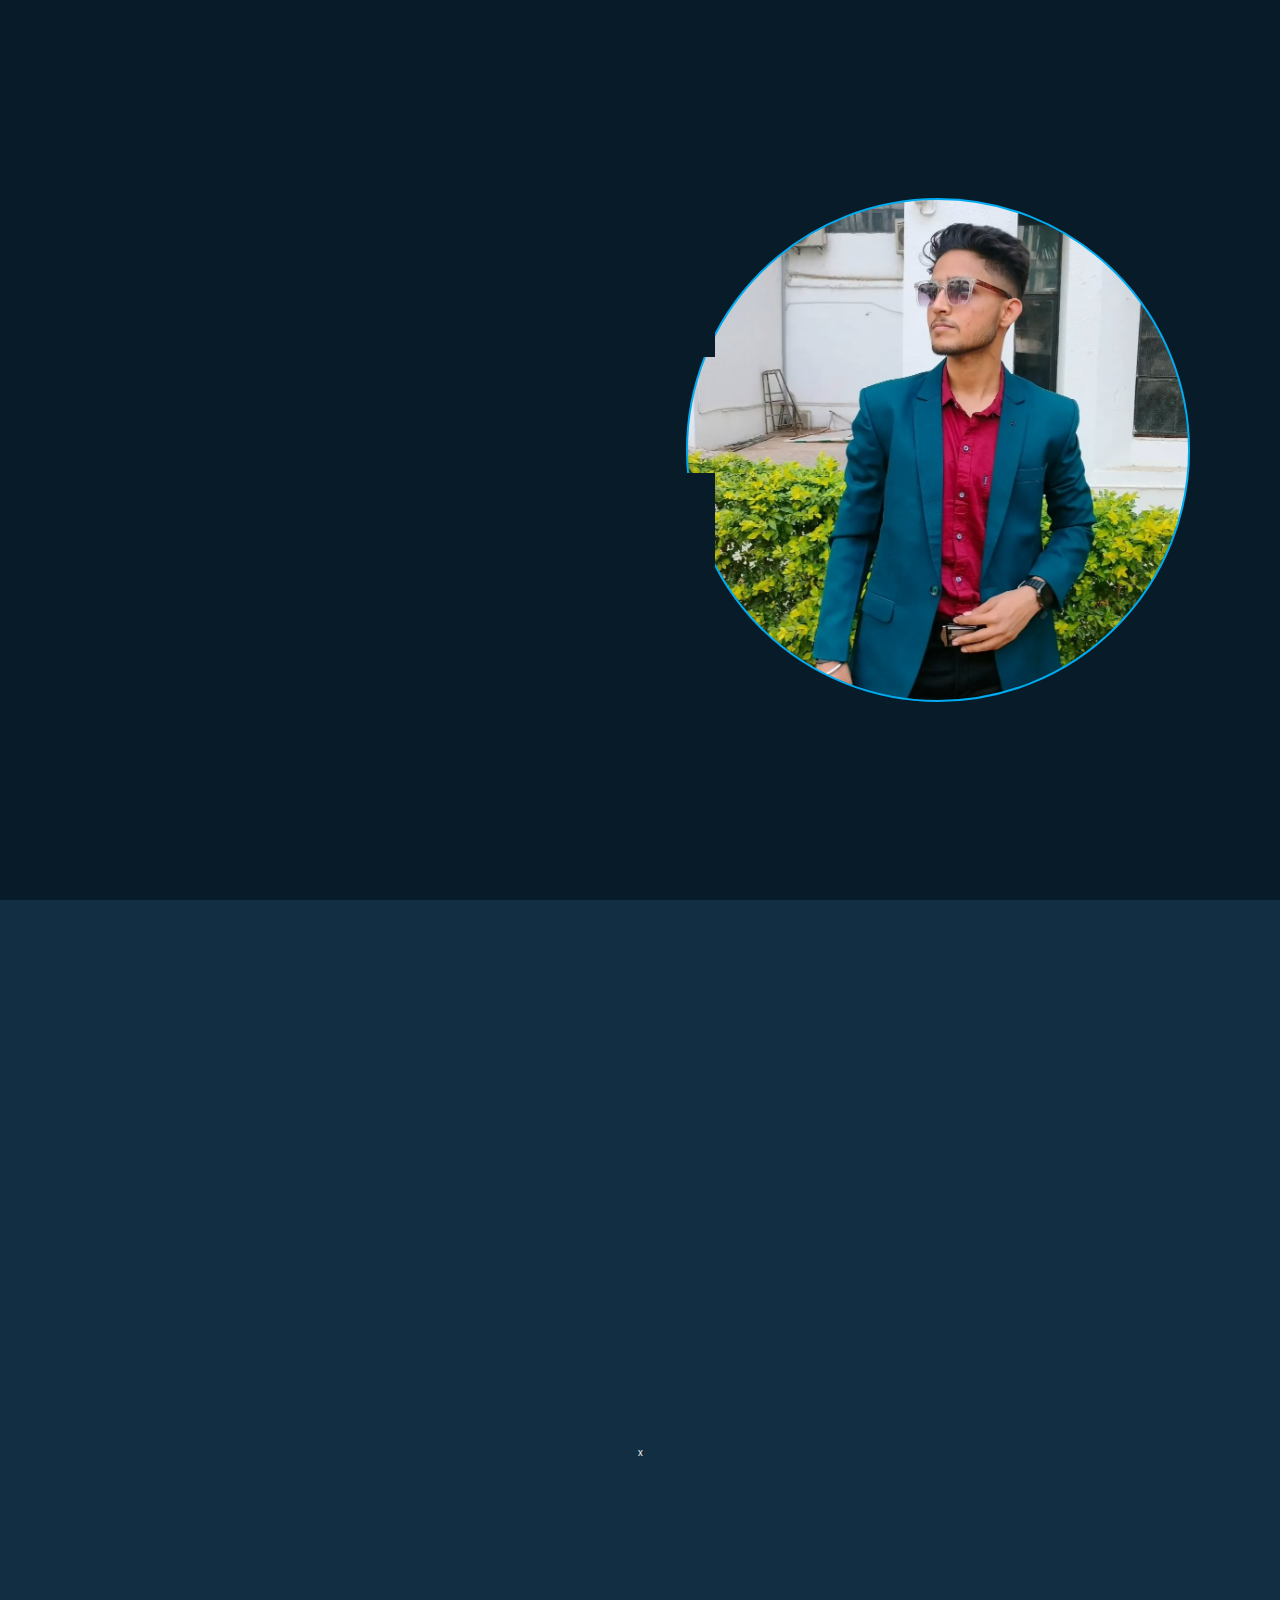
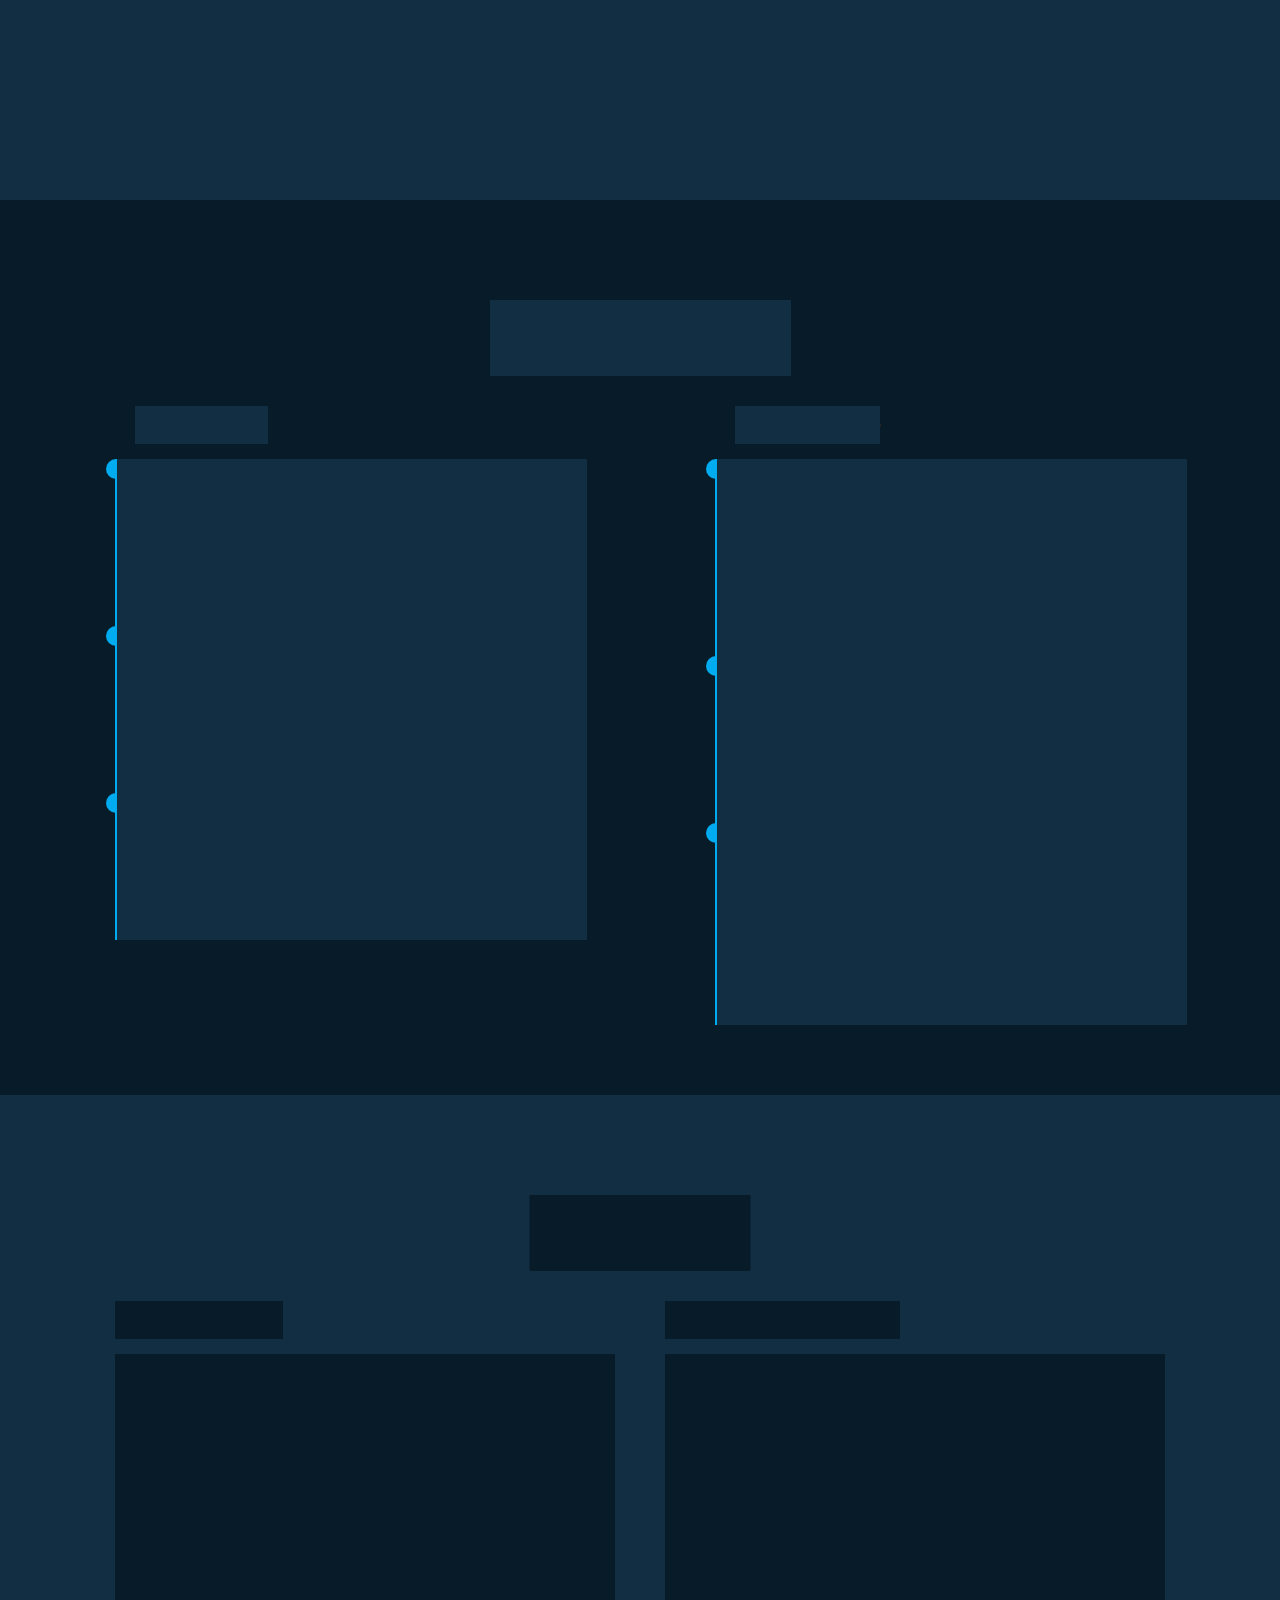
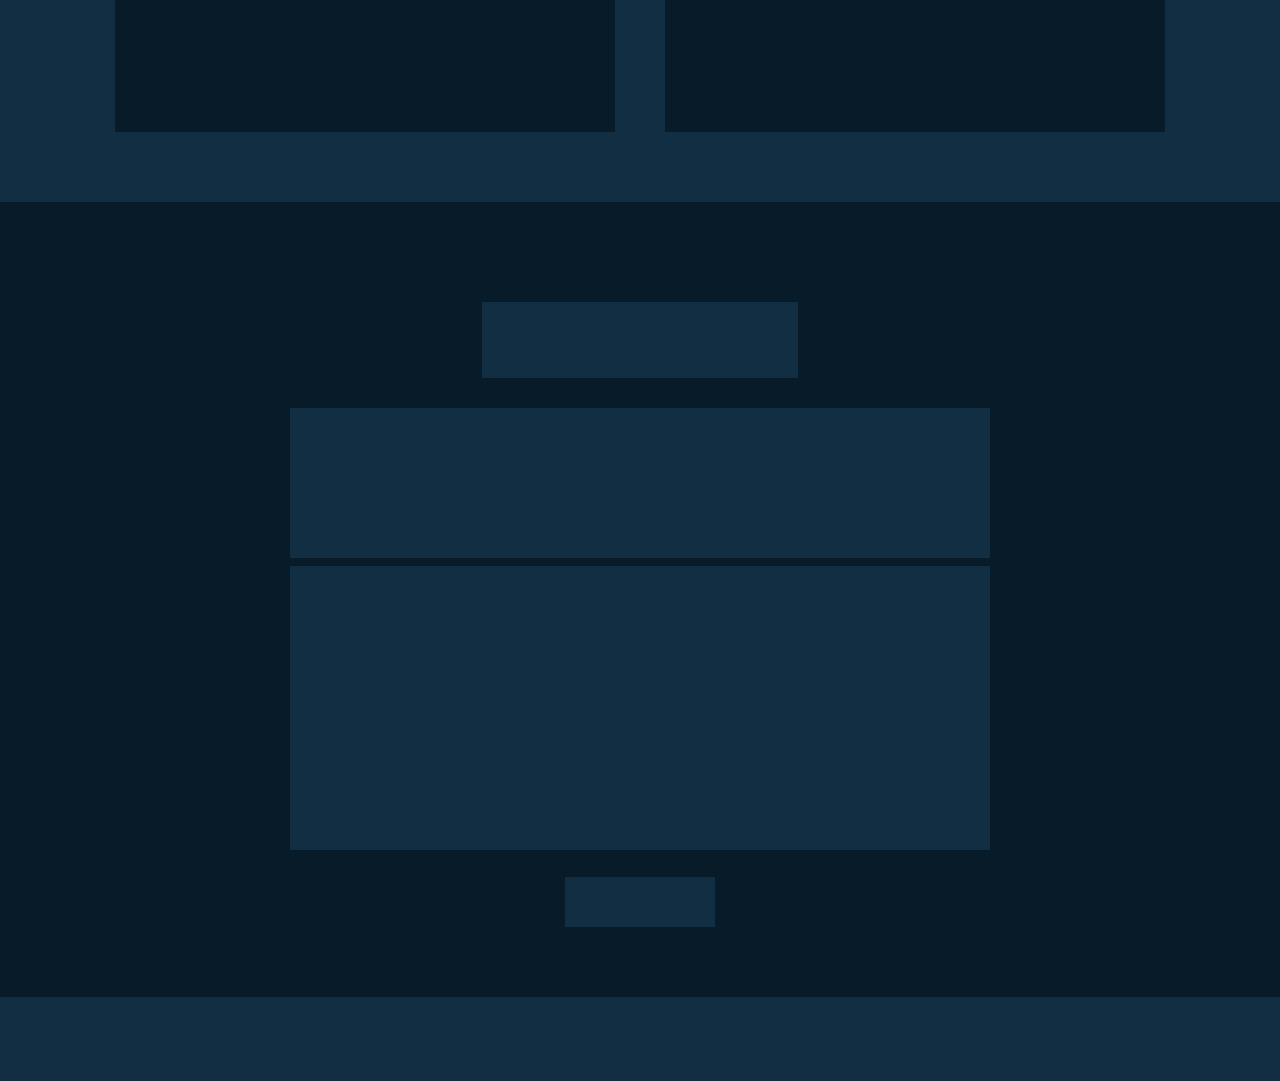
<file: index.html>
<!DOCTYPE html> 
<html lang="en">
<head>

    <meta charset="UTF-8">
    <meta name="viewport" content="width=device-width, initial-scale=1.0">
    <title>Portfolio-Rajput Harshvardhan Singh</title>
    <link rel="stylesheet" href="style.css">

    <!-- box icons -->
    <link href='https://unpkg.com/boxicons@2.1.4/css/boxicons.min.css' rel='stylesheet'>
</head>
<body>
    <!-- header design -->
    <header class="header">
        <a href="#" class="logo">Rajput Harshvardhan Singh <span class="animate" style="--i:1;"></span></a>

        <!-- menu-icon  if page size is reduced-->
        <div class="bx bx-menu" id="menu-icon"><span class="animate" style="--i:1;"></span></div>

        <nav class="navbar"><!--A <nav> element containing navigation links (such as “Home,” “About,” “Education,”)-->
            <a href="#home" class="active">Home</a>
            <a href="#about">About</a>
            <a href="#education">Education</a>
            <a href="#skills">Skills</a>
            <a href="#contact">Contact</a>

            <span class="active-nav">
                <span class="animate" style="--i:2;"></span>
            </span>
        </nav>
    </header>

    <!-- Home section design -->
    <section class="home show-animate" id="home">
        <div class="home-content">
            <h1>Hi, I'm <span>Rajput Harshvardhan Singh</span><span class="animate" style="--i:2;"></span></h1>
            <div class="text-animate">
                <h3>Computer Engineering Student</h3>
                <span class="animate" style="--i:3;"></span>
            </div>
            <p>
                Enthusiastic and motivated Computer Engineering Student at LJ Institute of Engineering and Technology, currently pursuing 2nd year study.Possesses a keen interest in Data Structures and Algorithm(DSA) along with passion for web development.Proficient in languages such as Java,Python,HTML,CSS,JavaScript.
                <span class="animate" style="--i:4;"></span>
            </p>
            <div class="btn-box">
                <a href="#" class="btn">Hire me</a>
                <a href="#" class="btn">Let's Talk</a>
                <span class="animate" style="--i:5;"></span>
            </div>
        </div>

        <div class="home-sci">
            <a href=""><i class='bx bxl-facebook' ></i></a>
            <a href=""><i class='bx bxl-twitter' ></i></a>
            <a href=""><i class='bx bxl-linkedin' ></i></a>
            <a href=""><i class='bx bxl-instagram' ></i></a>
            <span class="animate" style="--i:6;"></span>
        </div>

        </div>

        <div class="image-hover"></div>
        <span class="animate home-img" style="--i:7;"></span>
    </section>



    <!-- about section design -->
    <section class="about" id="about">
        <h2 class="heading">About <span>Me</span><span class="animate scroll" style="--i:5;"></span></h2>
        <div class="about-img">
            <img src="img7.jpg" alt="" style="width: 200px; height:200px">
            <span class="circle-spin"></span>
            <span class="animate scroll" style="--i:2;"></span>
        </div>x
        
        <div class="about-content">
            <h3>Enthusiastic Learner<span class="animate scroll" style="--i:3;"></span></h3>
            <p id="about-text">Namaste! I’m Rajasthan’s wanderer, currently stationed in the vibrant city of Ahmedabad. At the ripe age of 19, I’m juggling textbooks, code, and dreams. 🌟🎓 I’m pursuing my B.Tech in Computer Engineering at LJ University. My academic journey is like a rollercoaster—full of exhilarating loops (hello, calculus!) and unexpected drops (why, 3 AM debugging sessions?). But hey, I’m still strapped in and ready for the next loop-de-loop! 🎢. 🌈 Whether you’re a fellow coder, a chai enthusiast, or a curious soul, let’s chat! Slide into my DMs, and together, we’ll create digital wonders. 🚀 Feel free to sprinkle more magic dust or add your own enchantments. Remember, life is an adventure—so why not code it beautifully? 🌟✨
            <span class="animate scroll" style="--i:4;"></span>
            </p>
            <div class="btn-box btns">
                <a href="javascript:void(0);" class="btn" id="read-more-btn" onclick="toggleText()">Read More</a>
                <span class="animate scroll" style="--i:5;"></span> 
            </div>  
        </div>
    </section>
    <script>
        let showFullText = false;
    
        //In summary, clicking the button toggles the visibility of the full text and updates the button text accordingly. Originally in the about-content have set the max-height to 4.5 so it shows that part only and after clicking have done display 
        function toggleText() {
            const aboutText = document.getElementById("about-text");
            showFullText = !showFullText;
    
            if (showFullText) {
                aboutText.classList.add("show-all");
                document.getElementById("read-more-btn").textContent = "Show Less";
            } else {
                aboutText.classList.remove("show-all");
                document.getElementById("read-more-btn").textContent = "Read More";
            }
        }
    </script>


    <!-- education section design -->
    <section class="education" id="education">
        <h2 class="heading">My <span>Journey</span><span class="animate scroll" style="--i:1;"></span></h2>

        <div class="education-row">
            <div class="education-column">
                <h3 class="title">Education<span class="animate scroll" style="--i:2;"></span></h3>
                <div class="education-box">
                    <div class="education-content">
                        <div class="content">
                            <div class="year"><i class='bx bxs-calendar'></i>2019-2020</div>
                            <h3>Class-10th</h3>
                            <p>Done my class 10th in Shree Sahajanand Secondary and Higher Secondary School. </p>
                        </div>
                    </div>

                    <div class="education-content">
                        <div class="content">
                            <div class="year"><i class='bx bxs-calendar'></i>2021-2022</div>
                            <h3>Class-12th</h3>
                            <p>Passed out Higher Secondary from Kameshwar Vidhya Vihar School in Science.</p>
                        </div>
                    </div>

                    <div class="education-content">
                        <div class="content">
                            <div class="year"><i class='bx bxs-calendar'></i>2023-2026</div>
                            <h3>Btech in Computer Engineering</h3>
                            <p>Currently in 2nd year 3rd Sem of study at LJ Institute of Engineering and Technology.</p>
                        </div>
                    </div>
                    <span class="animate scroll" style="--i:3;"></span>
                </div>
            </div>

            <div class="education-column">
                <h3 class="title">Experiance<span class="animate scroll" style="--i:5;"></span></h3>
                <div class="education-box">
                    <div class="education-content">
                        <div class="content">
                            <div class="year"><i class='bx bxs-calendar'></i>2023</div>
                            <h3>Inheritance in Data Structures and Java</h3>
                            <p>an online non-credited course by University  of Pennsylvania and offered through Coursera</p>
                        </div>
                    </div>

                    <div class="education-content">
                        <div class="content">
                            <div class="year"><i class='bx bxs-calendar'></i>2023</div>
                            <h3>Business Analyst</h3>
                            <p>Business Analyst on the Finalitcs Business Analyst Experiance Program</p>
                        </div>
                    </div>

                    <div class="education-content">
                        <div class="content">
                            <div class="year"><i class='bx bxs-calendar'></i>2024</div>
                            <h3>HTML,CSS,JavaScript for Web Developers</h3>
                            <p>an online non-credited course authorised by Johns Hopkins University and offered through Coursera</p>
                        </div>
                    </div>
                    <span class="animate scroll" style="--i:6;"></span>
                </div>
            </div>
        </div>
    </section>


    <!-- Skills section design -->
    <section class="skills" id="skills">
        <h2 class="heading">My <span>Skills</span><span class="animate scroll" style="--i:1;"></span></h2>

        <div class="skills-row">
            <div class="skills-column">
                <h3 class="title">Coding Skills<span class="animate scroll" style="--i:2;"></span></h3>

                <div class="skills-box">
                    <div class="skills-content">
                        <div class="progress">
                            <h3>HTML <span>60%</span></h3>
                            <div class="bar"><span class="span1"></span></div>
                        </div>
                        <div class="progress">
                            <h3>CSS <span>60%</span></h3>
                            <div class="bar"><span class="span2"></span></div>
                        </div>
                        <div class="progress">
                            <h3>JavaScript <span>40%</span></h3>
                            <div class="bar"><span class="span3"></span></div>
                        </div>
                        <div class="progress">
                            <h3>Java <span>70%</span></h3>
                            <div class="bar"><span class="span4"></span></div>
                        </div>
                    </div>
                    <span class="animate scroll" style="--i:3;"></span>
                </div>
            </div>

            <div class="skills-column">
                <h3 class="title">Professional Skills<span class="animate scroll" style="--i:5;"></span></h3>

                <div class="skills-box">
                    <div class="skills-content">
                        <div class="progress">
                            <h3>Web Design<span>50%</span></h3>
                            <div class="bar"><span class="span5"></span></div>
                        </div>
                        <div class="progress">
                            <h3>Web development <span>50%</span></h3>
                            <div class="bar"><span class="span6"></span></div>
                        </div>
                        <div class="progress">
                            <h3>Video Editing<span>85%</span></h3>
                            <div class="bar"><span class="span7"></span></div>
                        </div>
                        <div class="progress">
                            <h3>PhotoGrapy<span>90%</span></h3>
                            <div class="bar"><span class="span8"></span></div>
                        </div>
                    </div>
                    <span class="animate scroll" style="--i:6;"></span>
                </div>
            </div>
        </div>
    </section>


    <!-- contact section design -->
    <section class="contact" id="contact">
        <h2 class="heading">Contact <span>Me!</span><span class="animate scroll" style="--i:1;"></span></h2>
        <form action="#">
            <div class="input-box">
                <div class="input-field">
                    <input type="text" placeholder="Enter Your Full Name:" required>
                    <span class="focus"></span>
                </div>
                <div class="input-field">
                    <input type="text" placeholder="Email-Address:" required>
                    <span class="focus"></span>
                </div>
                <span class="animate scroll" style="--i:3;"></span>
            </div>

            <div class="input-box">
                <div class="input-field">
                    <input type="number" placeholder="Mobile Number:" required>
                    <span class="focus"></span>
                </div>
                <div class="input-field">
                    <input type="text" placeholder="Email-Subject:" required>
                    <span class="focus"></span>
                </div>
                <span class="animate scroll" style="--i:5;"></span>
            </div>

            <div class="textarea-field">
                <textarea name="" id="" cols="30" rows="10" placeholder="Your Message:" required></textarea>
                <span class="focus"></span>
                <span class="animate scroll" style="--i:7;"></span>
            </div>

            <div class="btn-box btns">
                <button type="submit" class="btn">Submit</button>
                <span class="animate scroll" style="--i:9;"></span>
            </div>
        </form>
    </section>


    <!-- footer design -->
    <footer class="footer">
        <div class="footer-text">
            <p>Copyright &copy; 2023 by Rajput Harshvardhan Singh | All Rights Reserved.</p>
            <span class="animate scroll" style="--i:1;"></span>
        </div>

        <div class="footer-iconTop">
            <a href="#"><i class='bx bx-up-arrow-alt'></i></a>
            <span class="animate scroll" style="--i:3;"></span>
        </div>
    </footer>

    <script src="script.js"></script>
</body>
</html>
</file>
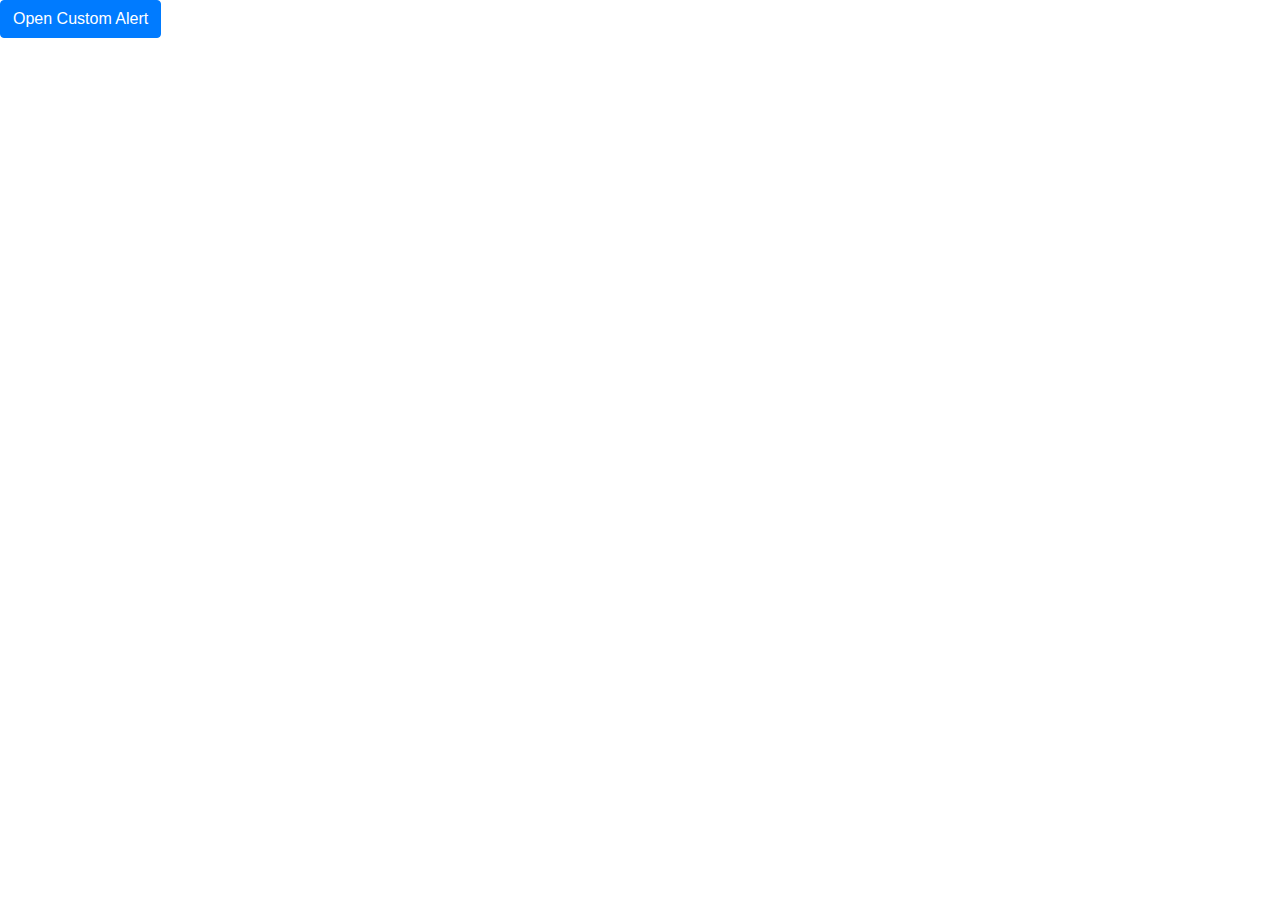
<file: bs.html>
<html>

<head>
    <link rel="stylesheet" href="https://cdn.jsdelivr.net/npm/bootstrap@4.6.2/dist/css/bootstrap.min.css">

    <script src="https://cdn.jsdelivr.net/npm/jquery@3.7.1/dist/jquery.slim.min.js"></script>

    <script src="https://cdn.jsdelivr.net/npm/popper.js@1.16.1/dist/umd/popper.min.js"></script>

    <script src="https://cdn.jsdelivr.net/npm/bootstrap@4.6.2/dist/js/bootstrap.bundle.min.js"></script>
</head>


<!-- QB-71 -->
<body>

    <button type="button" class="btn btn-primary" data-bs-toggle="modal" data-bs-target="#customAlert">
        Open Custom Alert
    </button>

    <div class="modal fade" id="customAlert" tabindex="-1" aria-labelledby="customAlertLabel" aria-hidden="true">
        <div class="modal-dialog">
            <div class="modal-content">
                <div class="modal-header">
                    <h5 class="modal-title" id="customAlertLabel">Customized Alert Box</h5>
                    <button type="button" class="btn-close" data-bs-dismiss="modal" aria-label="Close"></button>
                </div>
                <div class="modal-body">
\                    <p>This is a customized alert box.</p>
                    <p>You can add any content you want.</p>
                </div>
                <div class="modal-footer">
                    <button type="button" class="btn btn-secondary" data-bs-dismiss="modal">Close</button>
                    <button type="button" class="btn btn-primary">Save changes</button>
                </div>
            </div>
        </div>
    </div>

    <script src="https://cdn.jsdelivr.net/npm/bootstrap@5.3.0/dist/js/bootstrap.bundle.min.js"></script>

</body>

</html>
</file>
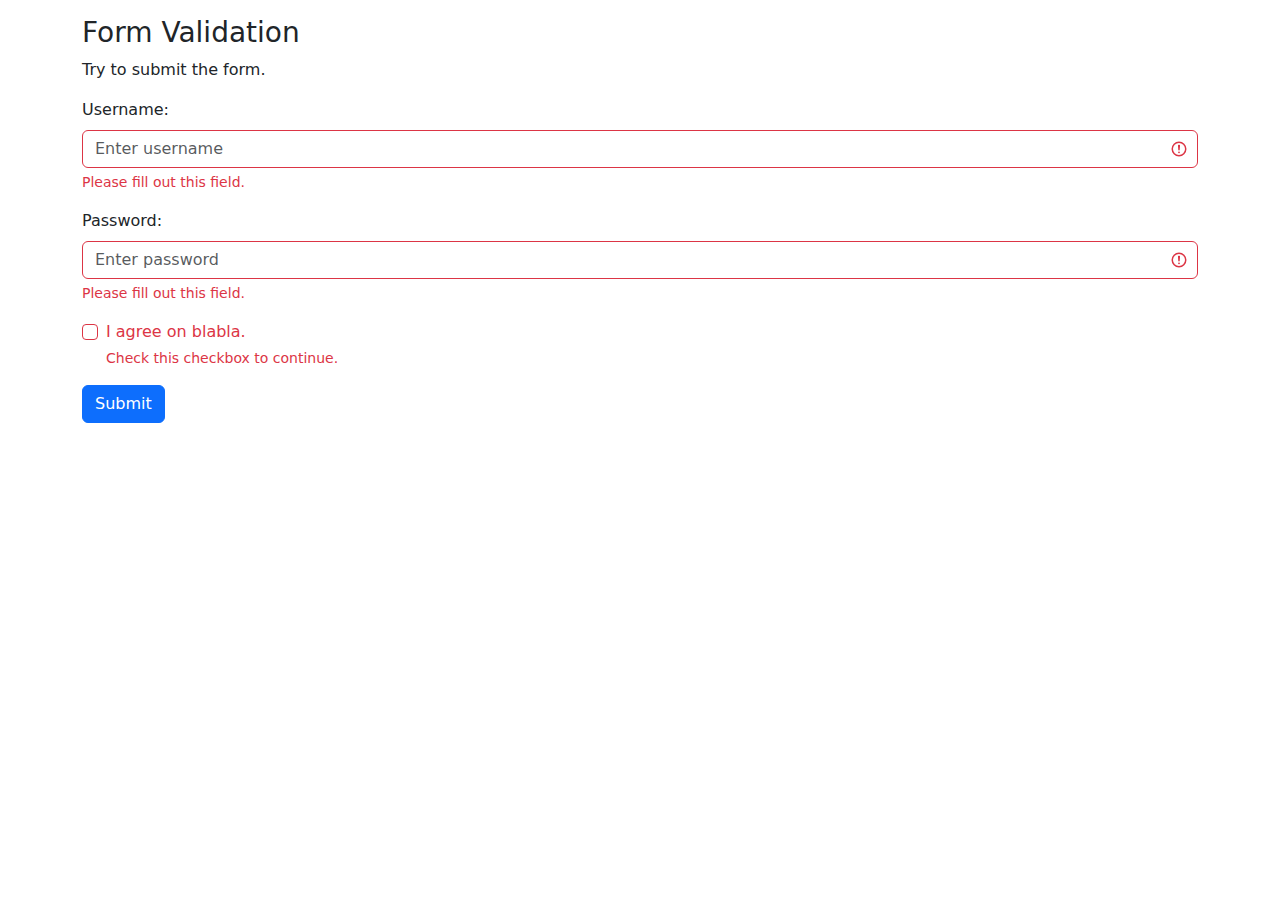
<file: n.html>
<!--Write an HTML script using bootstrap-5 to 
validate a form before clicking the submit button.
-->
<html lang="en">

<head>
    <title>Bootstrap Example</title>
    <meta charset="utf-8">
    <meta name="viewport" content="width=device-width, initial-scale=1">
    <link href="https://cdn.jsdelivr.net/npm/bootstrap@5.2.3/dist/css/bootstrap.min.css" rel="stylesheet">
    <script src="https://cdn.jsdelivr.net/npm/bootstrap@5.2.3/dist/js/bootstrap.bundle.min.js"></script>
</head>

<body>

    <div class="container mt-3">
        <h3>Form Validation</h3>
        <p>Try to submit the form.</p>

        <form action="#" class="was-validated">
            <div class="mb-3 mt-3">
                <label for="uname" class="form-label">Username:</label>
                <input type="text" class="form-control" id="uname" placeholder="Enter username" name="uname" required>
                <div class="valid-feedback">Valid.</div>
                <div class="invalid-feedback">Please fill out this field.</div>
            </div>
            <div class="mb-3">
                <label for="pwd" class="form-label">Password:</label>
                <input type="password" class="form-control" id="pwd" placeholder="Enter password" name="pswd" required>
                <div class="valid-feedback">Valid.</div>
                <div class="invalid-feedback">Please fill out this field.</div>
            </div>
            <div class="form-check mb-3">
                <input class="form-check-input" type="checkbox" id="myCheck" name="remember" required>
                <label class="form-check-label" for="myCheck">I agree on blabla.</label>
                <div class="valid-feedback">Valid.</div>
                <div class="invalid-feedback">Check this checkbox to continue.</div>
            </div>
            <button type="submit" class="btn btn-primary ">Submit</button>
        </form>
    </div>

</body>

</html>
</file>
<file: style.css>
@import url('https://fonts.googleapis.com/css2?family=Poppins:wght@300;400;500;600;700;800;900&display=swap');
* {
    margin: 0;
    padding: 0;
    box-sizing: border-box;
    text-decoration: none;
    border: none;
    outline: none;
    scroll-behavior: smooth;
    font-family: 'Poppins', sans-serif;
}

:root{
    --bg-color:#081b29;
    --second-bg-color:#112e42;
    --text-color:#ededed;
    --main-color:#00abf0;
}

html{
    font-size: 62.5%;
    overflow-x: hidden;
    /* By setting overflow-x to hidden, essentially ensuring that any content wider than the html element's width will not be visible, providing a cleaner layout without horizontal scrollbars.
 */
}

body{
    background: var(--bg-color);
    color: var(--text-color);
}

.header{
    position: fixed;/*The element will remain fixed in its position even if the user scrolls the page.position: sticky; allows an element to scroll with the page until a defined point*/
    top: 0;
    left: 0;
    width: 100%;
    padding: 2rem 9%;/*top bottom- left right*/
    background: transparent;/*Sets the background of the header to transparent. This allows any background color or image of the underlying content to show through.*/
    display: flex;
    justify-content: space-between;
    align-items: center;
    z-index: 100;
    transition: .3s;/* it applies to any CSS properties that change when the header is interacted with, such as hover effects or state changes.*/
}

/* ABout the text Rajput Harshvardhan Singh */
.logo{
    position: relative;
    font-size: 2.5rem;
    color: var(--text-color);
    font-weight: 600;
}


.navbar a{
    font-size: 1.7rem;
    color: var(--text-color);
    font-weight: 500;
    margin-left: 3.5rem;
    transition: 1s;
}

.navbar a:hover,
.navbar a.active{
    color: var(--main-color);/*on hover the navbar elements will transition to blue color in 1 sec and bydefault the active element will be blue.*/
}

/* MENU ICON so that when the page size is reduced the navbar items will convert into menu */
#menu-icon{
    position: relative;
    font-size: 3.6rem;
    color: var(--text-color);
    cursor: pointer;
    display: none;
}

section{
    min-height: 100vh;/*This property sets the minimum height of the <section> elements to 100 viewport height units (vh). This ensures that each <section> will take up at least the full height of the viewport, regardless of the content inside it. It helps ensure that each section fills the entire screen, providing a consistent layout experience.*/
    padding: 10rem 9% 2rem;/*This property sets the padding for the <section> elements. Padding is the space between the content of an element and its border./* Top padding, right padding, bottom padding */
}

/* displaying the whole home section  content in center of the screen slightly towards left*/
.home{
    display: flex;
    align-items: center;
    padding: 0 9%;
    background: none;
}

.home-content{
    max-width: 60rem;/*So that it could not touch to image and looks good*/
    z-index: 99;
}



.home-content h1{
    position: relative;
    display: inline-block;
    font-size: 5.6rem;
    font-weight: 700;
    line-height: 1.3;/*This property sets the line height of the <h1> elements to 1.3 times the font size.*/
}

.home-content .text-animate{
    position: relative;
    width: 37.8rem;
}


.home-content .text-animate h3{
    font-size: 3.2rem;
    font-weight: 700;
    color: transparent;/*This property sets the color of the text within the <h3> elements to transparent, effectively making the text invisible.*/
    -webkit-text-stroke: .7px var(--main-color);/*This property applies a stroke (outline) to the text of the <h3> elements. The stroke has a width of 0.7 pixels and a color defined by the --main-color variable.*/
    background-image: linear-gradient(var(--main-color),var(--main-color));/*This property sets a background image for the <h3> elements using a linear gradient. The gradient starts and ends with the same color, which is defined by the --main-color variable. Essentially, it creates a solid background color for the text.*/
    background-repeat: no-repeat;/*This property specifies that the background image should not repeat.*/
    -webkit-background-clip: text;
    background-position: -53rem 0;/*This property sets the initial position of the background image. In this case, it is positioned 33 rems to the left of its initial position.*/
}

.home-content p{
    position: relative;
    font-size: 1.6rem;
    margin: 2rem 0 4rem;/*top left-right bottom  in home-content*/ 
}

/* a box outside the both button with specific width and height and space between the content*/
.btn-box{
    position: relative;
    display: flex;
    justify-content: space-between;
    width: 34.5rem;
    height: 5rem;   
}

.btn-box .btn{
    position: relative;
    display: inline-flex;
    justify-content: center;/*This property centers the content horizontally within the buttons.*/
    align-items: center;/*This property centers the content vertically within the buttons.*/
    width: 15rem;
    height: 100%;
    background: var(--main-color);
    border: .2rem solid var(--main-color);
    border-radius: .8rem;
    font-size: 1.8rem;
    font-weight: 600;
    letter-spacing: .1rem;
    color:var(--bg-color);  
    z-index: 1;
    overflow: hidden;
    transition: .5s;
}


/* Overall, when you hover over a button inside .btn-box, the pseudo-element ::before expands horizontally from the left to cover the entire width of the button, creating a background effect. The transition property ensures that this expansion happens smoothly over a duration of 0.5 seconds, adding a nice visual effect to the button interaction. */
.btn-box .btn::before{
    content:'';
    position: absolute;
    top: 0;
    left: 0;
    width: 0;
    height: 100%;
    background: var(--bg-color);
    z-index: -1;
    transition: .5s;
}

.btn-box .btn:hover::before{
    width: 100%;
}

.btn-box .btn:nth-child(2){/*at first the 2nd button is made transparent*/
    background: transparent;
    color: var(--main-color);
}

.btn-box .btn:hover{
    color: var(--main-color);
}

.btn-box .btn:nth-child(2):hover{
    color: var(--bg-color);
}

.btn-box .btn:nth-child(2)::before{
    background: var(--main-color);
}


/* ICONS OF SOCIAL MEDIA */
.home-sci{
    position: absolute;
    bottom: 4rem;
    width: 170px;
    display: flex;
    justify-content: space-between;   
}

.home-sci a{
    position: relative;
    display: inline-flex;
    justify-content: center;
    align-items: center;
    width: 40px;
    height: 40px;
    background: transparent;
    border: .2rem solid var(--main-color);
    border-radius: 50%;
    font-size: 20px;
    color: var(--main-color);
    z-index: 1;
    overflow: hidden;
    transition: .5s;
}

.home-sci a:hover{
    color: var(--bg-color);
}

/* this simply does that it hase given the background but not width so when hover it's width expanded in 0.5 sec so it looks like animation or can say transition of color */
.home-sci a::before{
    content: '';
    position: absolute;
    top: 0;
    left: 0;
    width:0;
    height: 100%;
    background: var(--main-color);
    z-index: -1;
    transition:.5s;
}

.home-sci a:hover::before{
    width: 100%;
}




.header.sticky{
    background: var(--bg-color);
}    
.navbar{
    position: relative;
}    




.home::after {
    content: "";
    position: absolute;
    top: 50%; 
    right: 7%; 
    transform: translateY(-50%); /* Center it vertically */
    width: 500px; 
    height: 500px; 
    border-radius: 50%; 
    background-image: url('img5.jpg'); 
    background-size: cover;
    background-position: center;
    z-index: -1; 
    border: 2px solid var(--main-color);
}    



.home-content h1 span{
    color: var(--text-color);
}    

.home.show-animate .home-content .text-animate h3{
    animation: homeBgText 6s linear infinite;
    animation-delay: 2s;
}    

.home-content .text-animate h3::before{
    content: '';
    position: absolute;
    top: 0;
    left: 0;
    width: 0;
    height: 100%;
    border-right: 2px solid var(--main-color);
    z-index: -1;
}    

.home.show-animate .home-content .text-animate h3::before{
    animation: homeCursorText 6s linear infinite;
    animation-delay: 2s;
}    



/* ABOUT */

.about{
    display: flex;
    justify-content: center;
    align-items: center;
    flex-direction: column;
    gap: 2rem;
    background: var(--second-bg-color);
    padding-bottom: 6rem;
}

/* CSS in ABout Me */
.heading{
    position: relative;
    font-size: 5rem;
    margin-bottom: 3rem;
    text-align: center;
}

span{
    color:var(--main-color)
}


.about-img{
    position: relative;
    width: 25rem;
    height: 25rem;
    border-radius: 50%;
    display: flex;
    justify-content: center;
    align-items: center;
}

.about-img img{
    width: 90%;
    border-radius: 50%;
    border: .2rem solid var(--main-color);
}

.about-img .circle-spin{
    position: absolute;/*This property positions the .circle-spin element relative to its closest positioned ancestor (in this case, the .about-img container).*/
    top: 50%;
    left: 50%;
    transform: translate(-50%,-50%) rotate(0);/*This combination of transform properties centers the element precisely at its midpoint by translating it -50% horizontally and -50% vertically, and it sets the initial rotation to 0 degrees.*/
    width: 90%;/*These properties set the dimensions of the spinning circle to 90% of the width and height of its container, ensuring it fits inside the container with some padding around the edges.*/
    height: 90%;
    border-radius: 50%;/*This property creates a circular shape for the spinning circle by setting its border-radius to 50%.*/
    border-top: .2rem solid var(--second-bg-color);
    border-bottom: .2rem solid var(--second-bg-color);
    border-right: .2rem solid var(--main-color);
    border-left: .2rem solid var(--main-color);
    animation: aboutSpinner 8s linear infinite;/*8s indicates that the animation duration is 8 seconds. This means that the animation will take 8 seconds to complete one cycle. */
}


.about-content{
    text-align: center;
}

.about-content h3{
    position: relative;
    display: inline-block;
    font-size: 2.6rem;
}

.about-content p{
    position: relative;
    font-size: 1.6rem;
    margin: 2rem 0 3rem;
}


.btn-box.btns{
    display: inline-block;
    width: 15rem;
}

.btn-box.btns a::before{
    background: var(--second-bg-color);
}

#about-text {
    overflow: hidden;
    max-height: 4.5em; /* Adjust as needed */
    transition: max-height 0.3s ease;
}

#about-text.show-all {
    max-height: none;
}

 /* Add animation for the "Read More" button */
 #read-more-btn {
    transition: transform 0.3s ease;
}







/* EDUCATION */

.education{
    display: flex;
    justify-content: center;
    align-items: center;
    flex-direction: column;
    min-height: auto;
    padding-bottom: 5rem;
}


.education .education-row{
    display: flex;
    flex-wrap: wrap;
    gap: 15rem;
}


.education-row .education-column{
    flex: 1 1 40rem;
}

.education-column .title{
    position: relative;
    display: inline-block;
    font-size: 2.5rem;
    margin: 0 0 1.5rem 2rem;
}


.education-column .education-box{
    position: relative;
    border-left: .2rem solid var(--main-color);
}


.education-box .education-content{
    position: relative;
    padding-left: 2.5rem;
}

.education-content .content{
    position: relative;
    padding: 1.5rem;
    border: .2rem solid var(--main-color);
    border-radius: 2rem;
    margin-bottom: 2rem;
    overflow: hidden;
}

.education-content .content .year{
    font-size: 1.5rem;
    color: var(--main-color);
    padding-bottom: .5rem;
}

.education-content .content .year i{
    padding-right: .5rem;
}

.education-content .content h3{
    font-size: 2rem;
}

.education-content .content p{
    font-size: 1.6rem;
    padding-top: .5rem;
}


.education-box .education-content::before{
    content:'';
    position: absolute;
    top: 0;
    left: -1.1rem;
    width: 2rem;
    height: 2rem;
    background: var(--main-color);
    border-radius: 50%;
}



.education-content .content::before{
    content: '';
    position: absolute;
    top: 0;
    left: 0;
    width: 0;
    height: 100%;
    background:var(--second-bg-color);
    z-index: -1;
    transition: .5s;
}

.education-content .content:hover::before{
    width: 100%;
}






/* SKILLS */

/* Sets the minimum height of the element to adjust automatically based on its content.
Adds padding at the bottom of the element to create space.
Applies a background color using a custom CSS variable. */
.skills{
    min-height: auto;
    padding-bottom: 7rem;
    background: var(--second-bg-color);
}

.skills .skills-row{
    display: flex;
    flex-wrap: wrap;
    gap: 5rem;
}


.skills-row .skills-column{
    flex: 1 1 40rem;
}


.skills-column .title{
    position: relative;
    display: inline-block;
    font-size: 2.5rem;
    margin: 0 0 1.5rem;
}



.skills-box .skills-content{
    position: relative;
    border: .2rem solid var(--main-color);
    border-radius: .6rem;
    padding: .5rem 1.5rem;
    z-index: 1;
    overflow: hidden;
}


.skills-content .progress{
    padding: 1rem 0;
}


.skills-content .progress h3{
    font-size: 1.7rem;
    display: flex;
    justify-content: space-between;
}


/* Putting it all together, when you apply transform: translateX(-50%); along with left: 50%; to an inline-block element like an <h2>, it effectively centers the element horizontally within its parent container. This technique is commonly used for horizontally centering elements, especially when their width is dynamic or unknown. */
.skills h2{
    display: inline-block;
    left: 50%;
    transform: translateX(-50%);/*as by doing right:50% was not working so tried using transform*/
}


.skills-column .skills-box{
    position: relative;
}


/* his targets the pseudo-element ::before of elements with the class .skills-content that are within elements with the class .skills-box.
It creates a pseudo-element before the content of .skills-content.
This property is used to insert content before the element, in this case, an empty string.
Initially, the pseudo-element has no width (0) but stretches the full height of its parent .skills-content.
Sets the background color of the pseudo-element to a custom variable --bg-color.
Places the pseudo-element behind the content of .skills-content.
Adds a smooth transition effect over a duration of 0.5s.
This targets the pseudo-element ::before of .skills-content when it's hovered over..
*/

/* In summary, this code creates a hover effect where the background color of .skills-content extends from left to right, smoothly transitioning from its initial width of 0 to 100% over 0.5s. */
.skills-box .skills-content::before{
    content: '';
    position: absolute;
    top: 0;
    left: 0;
    width: 0;
    height: 100%;
    background: var(--bg-color);
    z-index: -1;
    transition: .5s;
}

.skills-box .skills-content:hover::before{
    width: 100%;
}


/* In summary, this code creates stylish progress bars with rounded corners, border, and a customizable fill color defined by the --main-color variable. */
.skills-content .progress .bar{
    height: 2.5rem;
    border-radius: .6rem;
    border: .2rem solid var(--main-color);
    padding: .5rem;
    margin: 1rem 0;
}

/* In this context, the <span> element is used within the progress bar to represent the filled portion of the progress. Here's why <span> is used:
By default, <span> is an inline-level element, but when set to display: block;, as in this case, it behaves like a block-level element. This allows it to fill the entire width of its container, effectively representing the progress visually.
 is a versatile inline element that can be styled easily using CSS. By setting its background color and dimensions, it serves as a customizable visual indicator of progress. */
.skills-content .progress .bar span{
    display: block;
    height: 100%;
    border-radius: .3rem;
    background: var(--main-color);
}

.span1{
    width: 60%;
}
.span2{
    width: 60%;
}
.span3{
    width: 40%;
}
.span4{
    width: 70%;
}
.span5{
    width: 50%;
}
.span6{
    width: 50%;
}
.span7{
    width: 85%;
}
.span8{
    width: 90%;
}



/* Contact section */

/* Sets the minimum height of the contact section to auto and adds padding at the bottom to create space. */
.contact{
    min-height: auto;
    padding-bottom: 7rem;
}


/* Set maximum width of the contact form to 70rem and center it horizontally using margin: 0 auto.
Align text in the form center. */
.contact form{
    max-width: 70rem;
    margin: 0 auto;
    text-align: center;
}

/* Utilize flexbox to arrange input fields evenly with space between them, allowing for a responsive layout.
Enable wrapping to ensure proper display on smaller screens. */
.contact form .input-box{
    position: relative;
    display: flex;
    justify-content: space-between;
    flex-wrap: wrap;
}

/* Align the heading horizontally to the center of its container using display: inline-block and transform: translateX(-50%). */
.contact h2{
    display: inline-block;
    left: 50%;
    transform: translateX(-50%);
}


/* Set up input fields with relative positioning, occupying 49% of the width within the input box and displaying placeholders.
Style input fields and textareas with consistent dimensions, padding, font size, colors, border radius, and border properties. */
.contact form .input-box .input-field{
    position: relative;
    width: 49%;
    margin: .8rem 0;
}


/* Create a focus effect using an absolutely positioned pseudo-element (.focus) to highlight the active input field or textarea.
When an input field or textarea receives focus or contains valid content, expand the focus effect to full width. */
.contact form .input-box .input-field input,
.contact form .textarea-field textarea {    
    width: 100%;
    height: 100%;
    padding: 1.5rem;
    font-size: 1.6rem;
    color: var(--text-color);
    background: transparent;
    border-radius: .6rem;
    border: .2rem solid var(--main-color);
}

/* Apply similar styling to textareas as input fields, ensuring consistent appearance and behavior.
Prevent textareas from being resized by setting resize: none. */
.contact form .input-box .input-field input::placeholder,
.contact form .textarea-field textarea::placeholder{
    color: var(--text-color);
}


/* Customize button appearance with cursor pointer and provide hover effects for user interactivity.
The summary does not include the button box and button class styling as it is not provided in the CSS snippet. */
.contact form .focus{
    position: absolute;
    top: 0;
    left: 0;
    width: 0;
    height: 100%;
    background: var(--second-bg-color);
    border-radius: .6rem;
    z-index: -1;
    transition: .5s;
}

.contact form .input-box .input-field input:focus~.focus,
.contact form .input-box .input-field input:valid~.focus,
.contact form .textarea-field textarea:focus~.focus,
.contact form .textarea-field textarea:valid~.focus{
    width: 100%;
}

.contact form .textarea-field{
    position: relative;
    margin: .8rem 0 2.7rem;
    display: flex;
}

.contact form .textarea-field textarea{
    resize: none;
}

.contact form .btn-box.btns .btn{
    cursor: pointer;
}



/* Footer Part */

/* Utilizes flexbox to create a flexible layout with items spaced evenly along the main axis and centered along the cross axis.
Padding of 2rem on the top and bottom and 9% on the sides provides spacing and responsiveness. */
.footer{
    display: flex;
    justify-content: space-between;
    align-items: center;
    flex-wrap: wrap;
    padding: 2rem 9%;
    background: var(--second-bg-color);
}

.footer-text,
.footer-iconTop{
    position: relative;
}

/* Positions footer text relatively for easy alignment adjustments.
Sets font size for paragraphs to 1.6rem. */
.footer-text p{
    font-size: 1.6rem;
}

.footer-iconTop a{
    position: relative;
    display: inline-flex;
    justify-content: center;
    align-items: center;
    padding: .8rem;
    background: var(--main-color);
    border: .2rem solid var(--main-color);
    border-radius: .6rem;
    z-index: 1;
    overflow: hidden;
}


/* Positions social media icons relatively within the footer.
Uses inline-flex for the icon container, allowing for centering of the icons both horizontally and vertically.
Applies padding, background color, border, and border-radius to style the icon container.
Uses pseudo-element (::before) to create a hover effect that expands the background color horizontally.
Sets transition duration for smooth hover effects. */
.footer-iconTop a::before{
    content: '';
    position: absolute;
    top: 0;
    left: 0;
    width: 0;
    height: 100%;
    background:var(--second-bg-color);
    z-index: -1;
    transition: .5s;
}
.footer-iconTop a:hover::before{
    width: 100%;
}
/* Sets font size for icons to 2.4rem and transitions the color for hover effects.
When hovered over, changes the icon color to match the background color of the icon container, creating a contrasting effect. */
.footer-iconTop a i{
    font-size: 2.4rem;
    color: var(--bg-color);
    transition: .5s;
}

.footer-iconTop a:hover i{
    color: var(--main-color);
}





/* ANIMATION RELOAD AND SCROLL */

/*  This class defines basic styling for elements with animation, such as positioning, dimensions, background color, and z-index. */
.animate{
    position: absolute;
    top:0;
    left: 0;
    width: 100%;
    height: 100%;
    background: var(--bg-color);
    z-index: 98;
}

.animate.home-img{
    width: 50%;
}


.logo .animate,
.navbar .animate,
#menu-icon .animate,
.home.show-animate .animate{
    animation: showRight 1s ease forwards;
    animation-delay: calc(.3s*var(--i));
} 



.animate.scroll{
    transition: 1s ease;
    transition-delay: calc(.3s / var(--i));
    animation: none;
}

/* These selectors target specific sections and the footer for scroll animation, changing their background color to var(--second-bg-color) when scrolling. */
section:nth-child(odd) .animate.scroll,
.footer .animate.scroll{
    background: var(--second-bg-color);
}


/*  This rule adjusts the width of elements with the animate and scroll classes within the education section's box. */
.education .education-box .animate.scroll{
    width: 105%;
}

/* These selectors apply scroll animation to elements within specific sections when those sections have the show-animate class. The transition delay is calculated based on the element's index (--i), and it animates the width of the elements to 0, likely for hiding them during scroll animation. */
.about.show-animate .animate.scroll,
    .education.show-animate .animate.scroll,
    .skills.show-animate .animate.scroll,
    .contact.show-animate .animate.scroll,
    .footer.show-animate .animate.scroll{
        
    transition-delay: calc(.3s*var(--i));
    width: 0;
}

@keyframes homeBgText{
    0%,10%,100%{
        background-position: -33rem 0;/*horizontally-vertically*/
    }
    65%,85%{
        background-position: 0 0;
    }
}

@keyframes homeCursorText{
    0%,10%,100%{
        width: 0;
    }
    65%,78%,85%{
        width: 100%;
        opacity: 1;
    }

    75%,81%{
        opacity: 0;
    }
}

@keyframes aboutSpinner{
    100%{
        transform: translate(-50%,-50%) rotate(360deg);
    }
}

@keyframes showRight{
    100%{
        width: 0;
    }
}


/* BREAKPOINTS */
@media(max-width:1200px){
    html{
        font-size: 55%;
    }
}

@media(max-width:991px){
    .header{
        padding: 2rem 4%;
    }

    section{
        padding: 10rem 4% 2rem;
    }

    .home{
        padding: 0 4%;
    }

    .footer{
        padding: 2rem 4%;
    }
}

@media(max-width:850px){
    .animate.home-img{
        width: 55%;
    }
}

@media(max-width:768px){
    .header{
        background: var(--bg-color);
    }

    #menu-icon{
        display: block;
    }

    .navbar{
        position: absolute;
        top: 100%;
        left: -100%;
        width: 100%;
        padding: 1rem 4%;
        background:var(--main-color);
        box-shadow: 0 .5rem 1rem rgba(0,0,0,.2);
        transition: .25s ease;
        transition-delay: .25s;
        z-index: 1;
    }

    .navbar.active{
        transition-delay: 0s;
        left: 0;
    }

    .navbar .active-nav{
        position: absolute;
        top: 0;
        left: -100%;
        width: 100%;
        height: 100%;
        background: var(--bg-color);
        border-top: .1rem solid rgba(0,0,0,.2);
        z-index: -1;
        transition: .25s ease;
        transition-delay: 0s;
    }

    .navbar.active .active-nav{
        left: 0;
        transition-delay: .25s;
    }

    .navbar a{
        display: block;
        font-size: 2rem;
        margin: 3rem 0;
        transform: translateX(-20rem);
        transition: .25s ease;
        transition-delay: 0s;
    }

    .navbar.active a{
        transform: translateX(0);
        transition-delay: .25s; 
    }

    .home-imgHover{
        pointer-events: none;
        background: var(--bg-color);
        opacity: .6;
    }
}


@media(max-width:520px){
    html{
        font-size: 50%;
    }

    .home-content h1{
        display: flex;
        flex-direction: column;
    }

    .home-sci{
        width: 160px;
    }

    .home-sci a{
        width: 38px;
        height: 38px;
    }
}


@media(max-width:462px){
    .home-content h1{
        font-size: 5.2rem;
    }

    .education{
        padding: 10rem 4% 5rem 5%;
    }

    .contact form .input-box .input-field{
        width: 100%;
    }

    .footer{
        flex-direction: column-reverse;
    }

    .footer p{
        margin-top: 2rem;
        text-align: center;
    }
}


@media(max-width:371px){
    .home{
        justify-content: center;
    }

    .home-content{
        display: flex;
        align-items: center;
        flex-direction: column;
        text-align: center;
    }

    .home-content h1{
        font-size: 5rem;
    }
}
</file>
